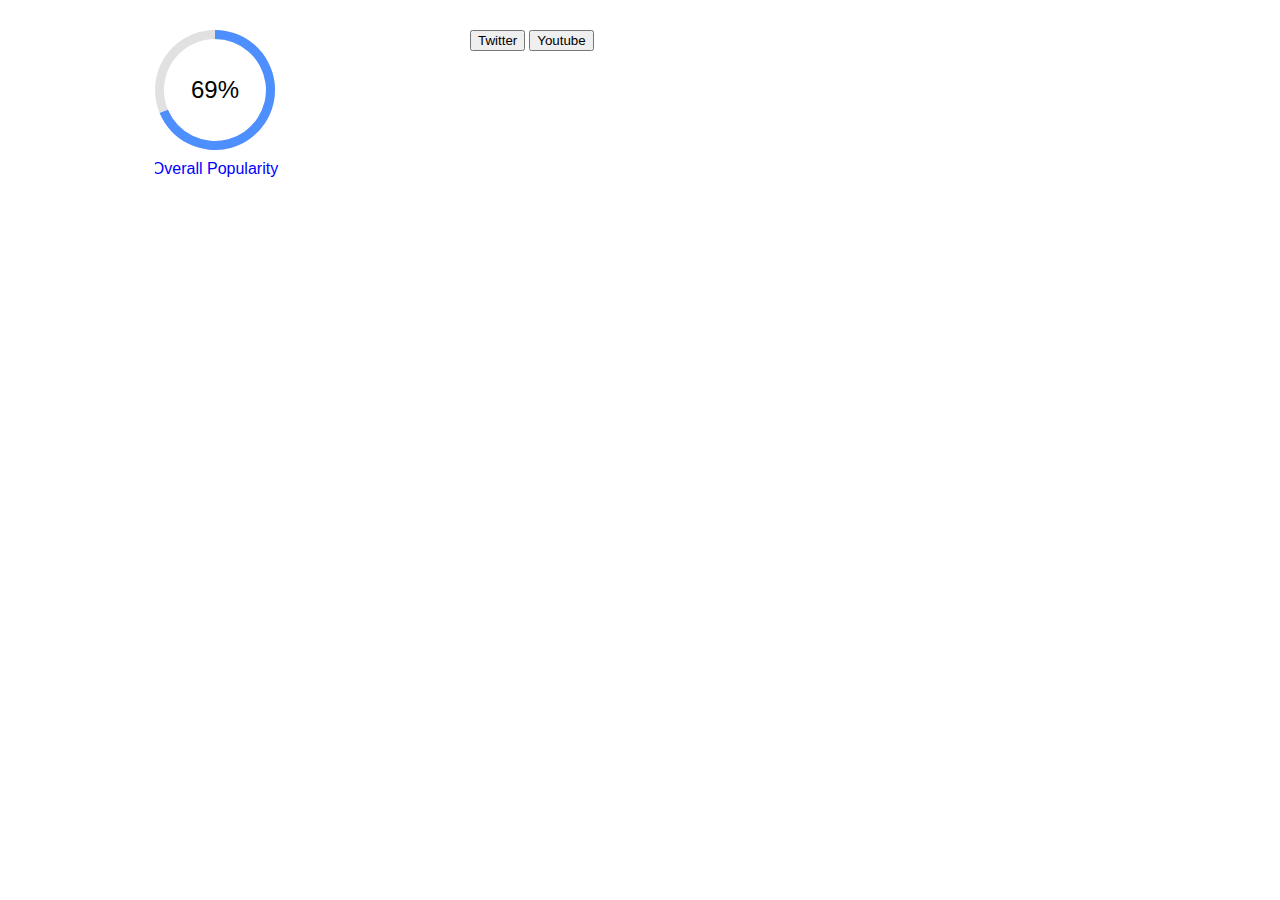
<file: Test_Sep/test.html>
<!DOCTYPE html>
<head>
    <title></title>
    <meta HTTP-EQUIV="X-UA-COMPATIBLE" CONTENT="IE=EmulateIE9" >
    <script type="text/javascript" src="js/d3.min.js"></script>
    <script type="text/javascript" src="js/radialProgress.js"></script>

    <link type="text/css" rel="stylesheet" href="css/radialStyle.css">

    <style>

        #test .arc2 {
            stroke-width:0.1px;
            fill: #3660b0;
        }

        #outer {
            background:#FFFFFF;
            border-radius: 5px;
            color: #000;
        }

        #div1, #div2, #div3, #div4 {
            width: 33%;
            height: 200px;
            box-sizing: border-box;
            float: left;
        }

        #div2 .arc {
            stroke-width: 0.1px;
            fill: #f0a417;
        }

        #div2 .arc2 {
            stroke-width: 0.1px;
            fill: #b00d08;
        }

        #div3 .arc {
            stroke-width: 0.1px;
            fill: #1d871b;
        }


        .selectedRadial {
            border-radius: 3px;
            background: #f4f4f4;
            color: #000;
            box-shadow: 0 1px 5px rgba(0,0,0,0.4);
            -moz-box-shadow: 0 1px 5px rgba(0,0,0,0.4);
            border: 1px solid rgba(200,200,200,0.85);
        }

        .radial {
            border-radius: 3px;
            background: #FFFFFF;
            color: #000;

        }


    </style>
</head>

<body>

<div id='outer' style="width: 1000px; height:800px; margin: 0px auto; margin-top:20px; padding:10px">
    <div id="main" style="width:1000px; height:200px; margin: 0px auto; ">
        <div id="div1"></div>
        <div id="div2">
            <input id="BtnTwitter" type="button" value="Twitter" onclick="replaceTwitter()"/>
            <input id="BtnYoutube" type="button" value="Youtube" onclick="replaceYoutube()"/>
        </div>
        <div id="div3"></div>
        <div id="div4"></div>
    </div>
</div>



<script type="text/javascript">

    var div1=d3.select(document.getElementById('div1'));
    var div2=d3.select(document.getElementById('div2'));
    var div3=d3.select(document.getElementById('div3'));
    var div4 = d3.select(document.getElementById('div4'));

    start();

    function onClick1() {
        deselect();
        div1.attr("class","selectedRadial");
    }

    function onClick2() {
        deselect();
        div2.attr("class","selectedRadial");
    }

    function onClick3() {
        deselect();
        div3.attr("class","selectedRadial");
    }

    function labelFunction(val,min,max) {

    }

    function deselect() {
        div1.attr("class","radial");
        div2.attr("class","radial");
        div3.attr("class","radial");
    }

    function start() {

        var rp1 = radialProgress(document.getElementById('div1'))
                .label("Overall Popularity")
                .onClick(onClick1)
                .diameter(150)
                .value(78)
                .render();

        //var rp2 = radialProgress(document.getElementById('div2'))
        //        .label("RADIAL 2")
        //        .onClick(onClick2)
        //        .diameter(150)
        //        .value(132)
        //        .render();

        //var rp3 = radialProgress(document.getElementById('div3'))
        //        .label("RADIAL 3")
        //        .onClick(onClick3)
        //        .diameter(150)
        //        .minValue(100)
        //        .maxValue(200)
        //        .value(150)
        //        .render();
    }

    function replaceTwitter() {

        var rp1 = radialProgress(document.getElementById('div1'))
                .label("Twitter Popularity")
                .onClick(onClick1)
                .diameter(150)
                .value(66)
                .render();

        //var lbl = d3.select(document.getElementById);
    }

    function replaceYoutube() {

        var rp1 = radialProgress(document.getElementById('div1'))
                .label("Twitter Popularity")
                .onClick(onClick1)
                .diameter(150)
                .value(70)
                .render();

        //var lbl = d3.select(document.getElementById);
    }

</script>

</body>
</file>
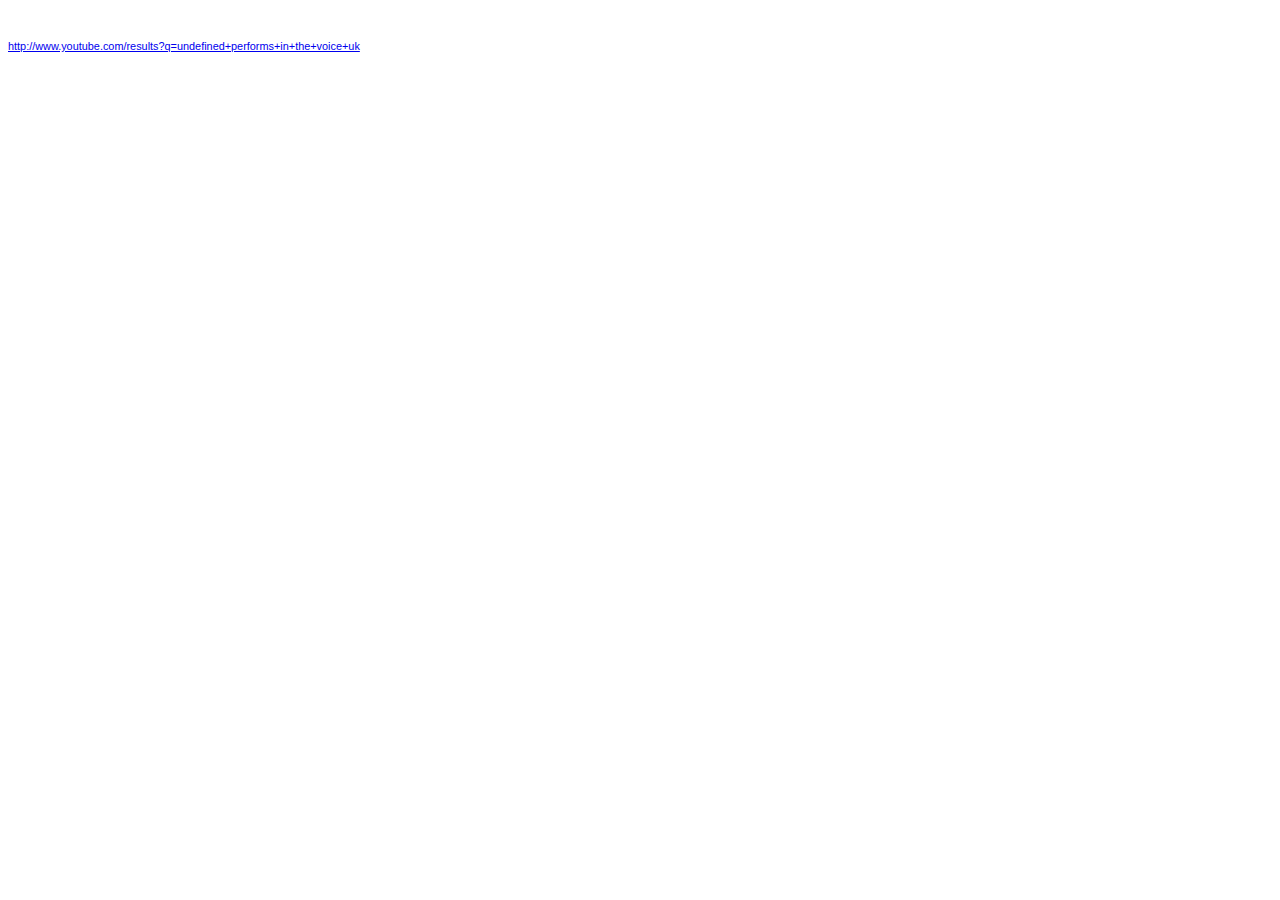
<file: Test_Sep/about/index-colorbox.html>
<!DOCTYPE html>
<html lang="en">
<head>
    <meta charset='utf-8' />
    <meta name="description" content="Youtube video gallery plugin for jquery >= 1.9" />
    <script src="http://code.jquery.com/jquery-1.9.1.min.js"></script>
    <script src="../jquery.youtubevideogallery.js"></script>
    <link rel="stylesheet" href="../youtube-video-gallery.css" type="text/css"/>
    <link rel="stylesheet" href="../test/test.css" type="text/css"/>
    <!--[if lt IE 9]>
    <link href="../youtube-video-gallery-legacy-ie.css" type="text/css" rel="stylesheet"/>
    <![endif]-->
    <title>Youtube video gallery for jquery</title>

    <!-- add colorbox -->
    <link rel="stylesheet" href="http://www.jacklmoore.com/colorbox/example1/colorbox.css" />
    <script src="http://www.jacklmoore.com/colorbox/jquery.colorbox.js"></script>
</head>
<body>
    
<div id="test">
    
   <h1 id="title" style="color:white"> 
   
    </h1>
    <br />
    <br />
      <ul class="youtube-videogallery-search">
        <li><a href="http://youtube.com">Youtube</a></li>
    </ul>
</div>

<script>
    //$(document).ready(function(){
    //    $("ul.youtube-videogallery").youtubeVideoGallery( {plugin:'colorbox',assetFolder:'../'} );
    //});
    
 

    function getUrlVars() {
        var vars = [], hash;
        var hashes = window.location.href.slice(window.location.href.indexOf('?') + 1).split('&');
        for (var i = 0; i < hashes.length; i++) {
            hash = hashes[i].split('=');
            vars.push(hash[0]);
            vars[hash[0]] = hash[1];
        }
        return vars;
    }

    var me = getUrlVars()["id"];
    
    $("ul.youtube-videogallery-search").youtubeVideoGallery({
        apiFallbackUrl: 'http://www.youtube.com/results?q='+me+'+performs+in+the+voice+uk',
        apiUrl: 'https://gdata.youtube.com/feeds/api/videos?q='+me+'+performs+in+the+voice+uk&orderby=published&start-index=1&alt=json&max-results=14&v=2',
        assetFolder: '../'
    });
   
    var tt = me.split('+').join(' ');

    document.getElementById("title").innerHTML = tt + " Performs in BBC The Voice UK 2014";
</script>
</body>
</html>
</file>
<file: Test_Sep/css/radialStyle.css>
.background {
    fill: #FFFFFF;
    fill-opacity: 0.01;
}

.component {
    fill: #e1e1e1;
}

.component .label {
    font-family: Myriad, "Helvetic Neue", Helvetica, Arial;
    text-anchor: middle;
    fill: #0000FF;
}

.arc {
    stroke-width:0.1px;
    fill: #4e8fff;
}


.arc2 {
    stroke-width:0.1px;
    fill: #3660b0;
}


.label {
    font-family:  Myriad, "Helvetic Neue", Helvetica, Arial;
    text-anchor: middle;
}

.radial-svg {
    display: block;
    margin: 0 auto;
}
</file>
<file: Test_Sep/youtube-video-gallery.css>
*.youtube-videogallery-container {
    display: block;
    list-style: none;
    margin: 0 0 0 0;
    padding: 0 0 0 0;
}

*.youtube-videogallery-item {
	border-radius: 5px;
	box-shadow: 3px 3px 6px rgba(0,0,0,0.5);
    display: inline-block;
    line-height: 0;
    list-style: none;
	margin-bottom: 10px;
	margin-right: 14px;
	overflow: hidden;
}
*.youtube-videogallery-compact {
    font-size: 0;
}
*.youtube-videogallery-compact *.youtube-videogallery-item,
*.youtube-videogallery-compact *.youtube-videogallery-img{
    box-shadow: 0 0 0;
    border-radius: 0;
    margin: 0 0 0 0;
}
*.youtube-videogallery-compact *.youtube-videogallery-title {
    font-size: 11px;
}
a.youtube-videogallery-link {
    display: inline-block;
	position: relative;
}
a.youtube-videogallery-link:hover img.youtube-videogallery-play, 
a.youtube-videogallery-link:focus img.youtube-videogallery-play {
	opacity: 1;
}
*.youtube-videogallery-play {
	left:50%;
	opacity: 0.7;
	position: absolute;
	top:50%;
	z-index: 1;
}
*.youtube-videogallery-title {
    background: #000;
    background-color: rgba(0,0,0,0.7);
    bottom: 0;
    color:#fff;
    display: block;
    max-height: 1.5em;
    left:0;
    line-height: 150%;
    overflow: hidden;
    position: absolute;
    text-align: center;
    width: 100%;
    z-index: 1;
}
*.youtube-videogallery-allowtitle *.youtube-videogallery-title {
    height: auto;
}
*.youtube-videogallery-img {
	border-radius: 5px;
}
*.youtube-videogallery-screen-reader-only {
    position: absolute;
    left:-9999px;
}
div.youtube-videogallery-bodycover {
    background-color: #000;
    height: 100%;
    left:0;
    opacity: 0;
    position: absolute;
    top:0;
    width:100%;
    z-index: 100;
}
div.youtube-videogallery-display {
    background-color: #000;
    border-radius: 5px;
    box-shadow: 3px 3px 7px #000;
    left:50%;
    opacity: 0;
    padding: 3px;
    position: fixed;
    top:50%;
    z-index: 101;
}
div.youtube-videogallery-bodycover,
div.youtube-videogallery-display {
    transition: all 300ms;
    transform: scale(0);
    -webkit-transform: scale(0);
}
body.youtube-videogallery-active div.youtube-videogallery-bodycover,
body.youtube-videogallery-active div.youtube-videogallery-display {
    display: block;
    transform: scale(1);
    -webkit-transform: scale(1);
}
body.youtube-videogallery-active div.youtube-videogallery-bodycover {opacity: 0.5}
body.youtube-videogallery-active div.youtube-videogallery-display { opacity: 1}
</file>
<file: Test_Sep/test/test.css>
body {
    font-family: sans-serif;
    font-size: 68%;
}
h1,h2,h3,p,ul,ol {
    margin:0;
    padding: 0 0 8px 0;
}
pre {
    background-color: #ffffe0;
    border: 2px dashed #888;
    color: #000;
    display: inline-block;
    font-size: 1em;
    margin: 0 0 8px 0;
    padding: 8px 12px;
}
</file>
<file: Test_Sep/youtube-video-gallery-legacy-ie.css>
a.youtube-videogallery-link {
    display: inline-block;
}
*.youtube-videogallery-item {
    background-color: #000;
    border: 1px solid #888;
    border-bottom: 1px solid #000;
    display: inline-block;
    *display: inline;
    filter : progid:DXImageTransform.Microsoft.Shadow(Direction=135, Strength=3, Color='#333333');
}

a.youtube-videogallery-link:hover img.youtube-videogallery-play,
a.youtube-videogallery-link:focus img.youtube-videogallery-play {

}
*.youtube-videogallery-play {

}
body *.youtube-videogallery-title {
    border-top: 0 none;
    border-bottom:1px solid #000;
    color:#fff;
    display: inline-block;
    height: 20px;
    overflow: hidden;
    width: 100%;
}
body.youtube-videogallery-legacy-ie div.youtube-videogallery-bodycover {
    filter: alpha(opacity=50);
}
div.youtube-videogallery-display {
    filter : progid:DXImageTransform.Microsoft.Shadow(Direction=135, Strength=5, Color='#000000');
    padding: 4px;
}
* html div.youtube-videogallery-display { position: absolute; }  /* for IE 6 */
* + html div.youtube-videogallery-display { position: absolute; }  /* for IE 7 */
div.youtube-videogallery-bodycover,
div.youtube-videogallery-display {
    display:none;
}
body.youtube-videogallery-active div.youtube-videogallery-bodycover {
    filter: alpha(opacity=50);
}
</file>
